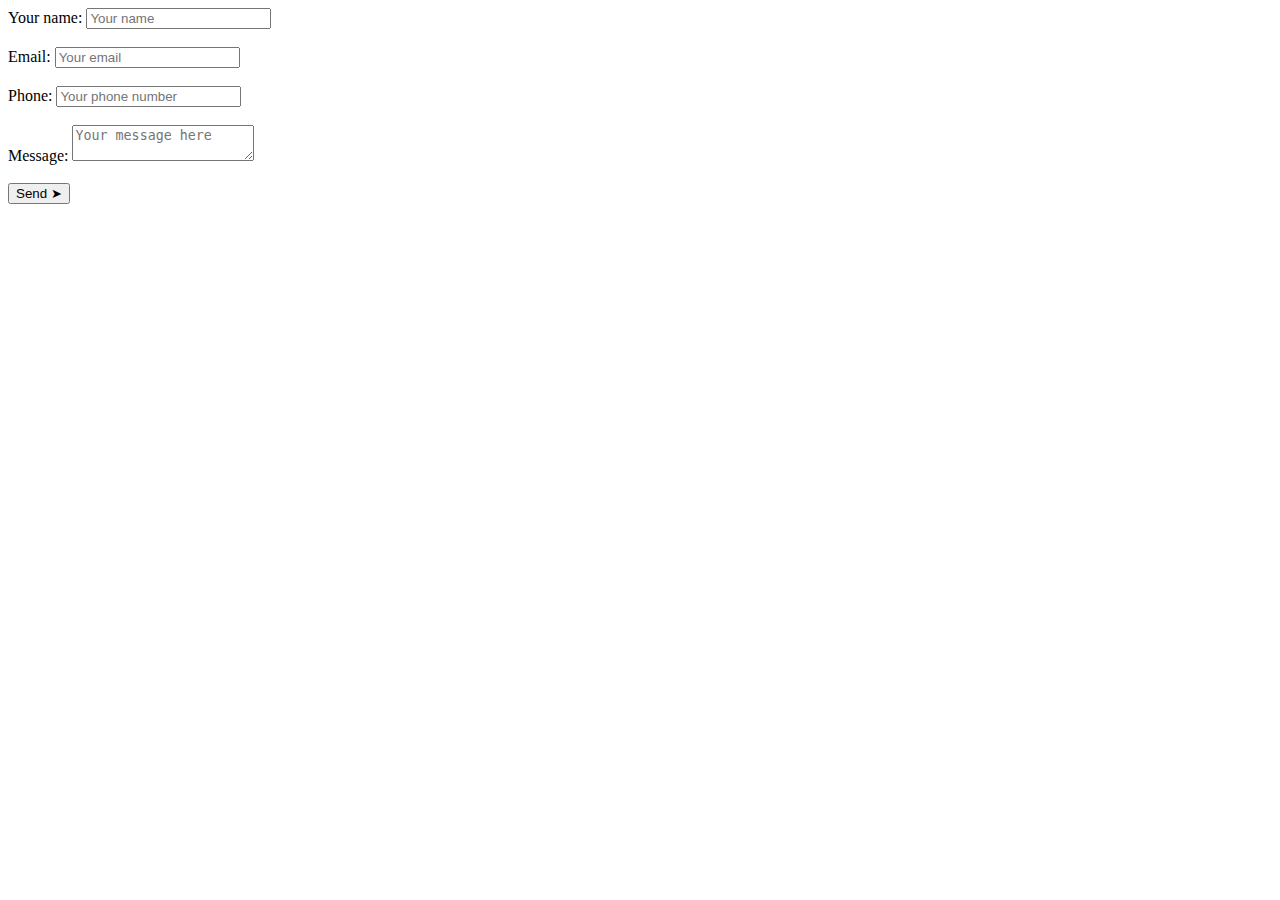
<file: holding-code.html>
<!DOCTYPE html>
<html lang="en">

<head>
  <meta charset="UTF-8">
  <meta name="viewport" content="width=device-width, initial-scale=1.0">
  <title>Document</title>
</head>

<body>

  <form
    action="https://docs.google.com/forms/d/e/1FAIpQLSeZa9z6oo5a0zIx66IHKvaaYDf0Y9ycLKS0IDLkdS0esOr1ow/formResponse">

    <!-- Name -->
    <label for="entry.259445705">Your name:</label>
    <input type="text" name="entry.259445705" placeholder="Your name">
    <br><br>

    <!-- Email -->
    <label for="entry.1697531835">Email:</label>
    <input type="email" name="entry.1697531835" placeholder="Your email">
    <br><br>

    <!-- Phone -->
    <label for="entry.537180672">Phone:</label>
    <input type="text" name="entry.537180672" placeholder="Your phone number">
    <br><br>

    <!-- Message -->
    <label for="entry.95731628">Message:</label>
    <textarea name="entry.95731628" placeholder="Your message here"></textarea>
    <br><br>

    <!-- Submit button -->
    <button type="submit">Send &#x27A4;</button>

  </form>
</body>

</html>
</file>
